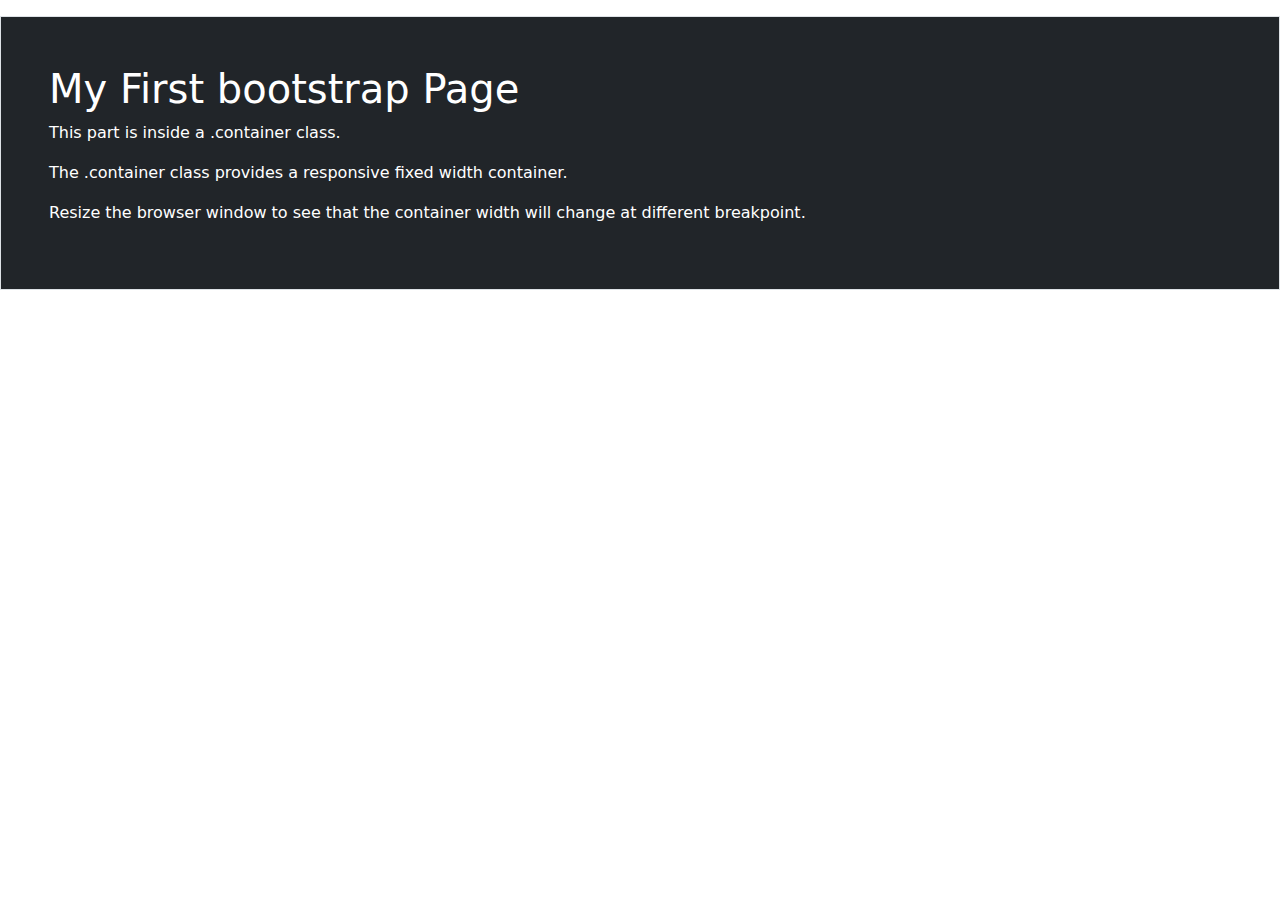
<file: index/index.html>
<!-- Latest compiled and minified CSS -->
<link href="https://cdn.jsdelivr.net/npm/bootstrap@5.1.1/dist/css/bootstrap.min.css" rel="stylesheet">

<!-- Latest compiled JavaScript -->
<script src="https://cdn.jsdelivr.net/npm/bootstrap@5.1.1/dist/js/bootstrap.bundle.min.js"></script>

<!DOCTYPE html>
<html>
    <head>
        <title>Bootstrap Example</title>
        <meta charset="utf-8">
        <meta name="viewport" content="width=device-width, initial-scale=1">
        <link href="https://cdn.jsdelivr.net/npm/bootstrap@5.1.1/dist/css/bootstrap.min.css" rel="sty>
        <script src="https://cdn.jsdelivr.net/npm/bootstrap@5.1.1/dist/js/bootstrap.bundle.min.js"></script>
    </head>
    <body>
        <div class="container-fluid p-5 my-3 border bg-dark text-white">
            <h1>My First bootstrap Page</h1>
            <p>This part is inside a .container class.</p>
            <p>The .container class provides a responsive fixed width container.</p>
            <p>Resize the browser window to see that the container width will change at different breakpoint.</p>
        </div>
    </body>
</html>
</file>
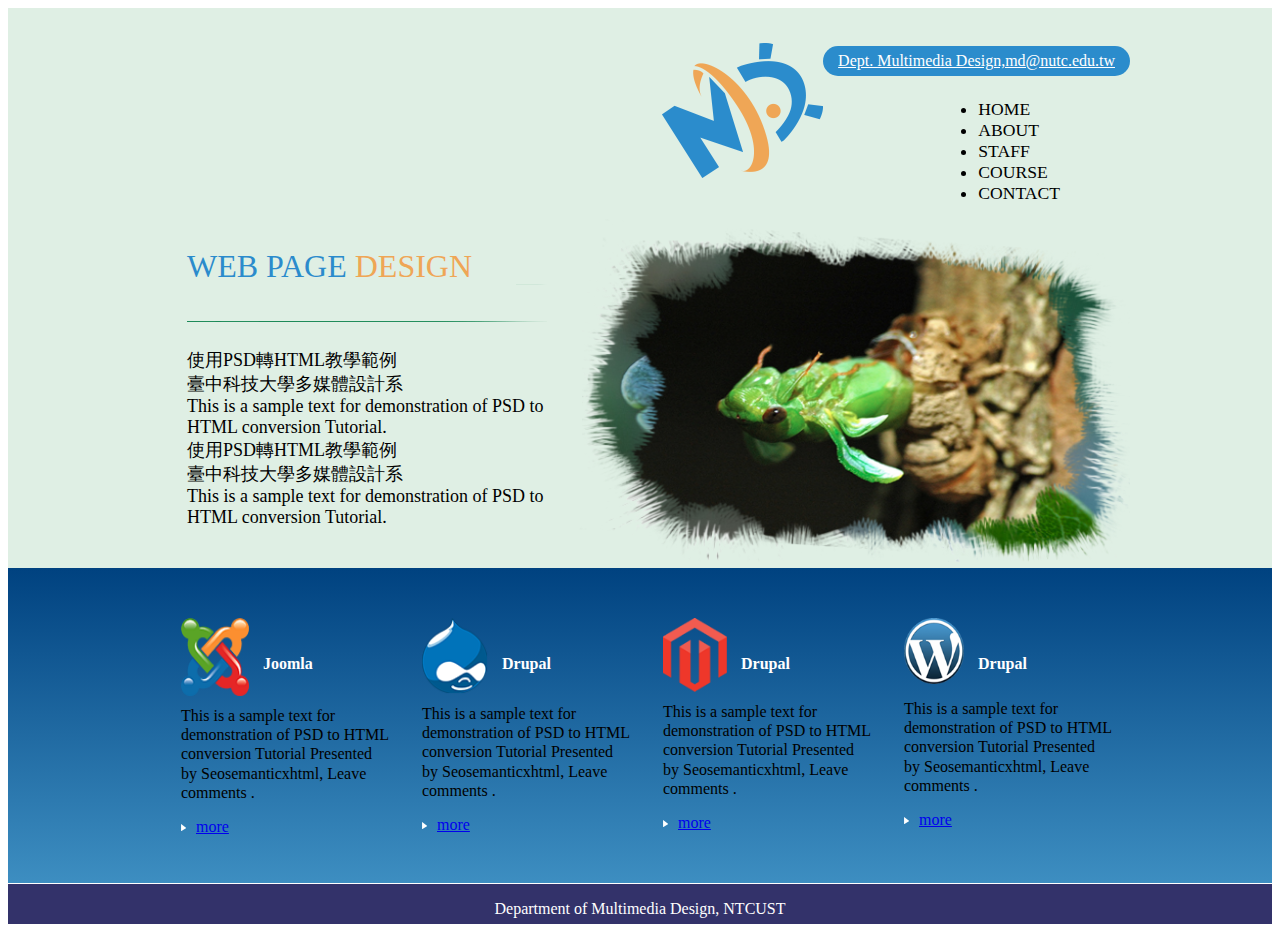
<file: index/index1015.html>
<!DOCTYPE html>
<html>
<head>
    <meta charset="UTF-8">
    <meta http-equiv="X-UA-Compatible" content="IE=edge">
    <meta name="viewport" content="width=device-width, initial-scale=1.0">
    <title>Document</title>
    <link rel="stylesheet" href="css/style.css" type="text/css" />
</head>
<body>
    <header id="header">
        <div id="headerContainer">
                <section id="rightHeader">
                    <a id="LOGO1">
                        <img src="images/LOGO1.png" width="161" height="135" alt=""/>
                    </a>
                    
                    <div id="topLink">
                        <a href="http://md.nutc.edu.tw">Dept. Multimedia Design,md@nutc.edu.tw</a>
                    </div>

                    <nav id="Nav">
                        <ul><li>HOME</li></ul>
                        <ul><li>ABOUT</li></ul>
                        <ul><li>STAFF</li></ul>
                        <ul><li>COURSE</li></ul>
                        <ul><li>CONTACT</li></ul>
                    </nav>
                </section>
                
                <img src="images/QQ2.png" width="551" height="343" alt=""/>
                <div id="leftheader">
                    <h1>WEB PAGE<span class="h1Sec2"> DESIGN</span></h1>
                    <img src="images/LINE.png"width="360" alt=""/>
                    <p>
                              <br>
                              <br>
                        使用PSD轉HTML教學範例<br>
                        臺中科技大學多媒體設計系<br>
                        This is a sample text for demonstration of PSD to HTML conversion Tutorial.<br>
                        使用PSD轉HTML教學範例<br>
                        臺中科技大學多媒體設計系<br>
                        This is a sample text for demonstration of PSD to HTML conversion Tutorial.
                    </p>
                </div>

        </div>

    </header>

    <article id="mainContainer">
        <div id="wrapper">

            <section class="cms">
                <img src="images/Joomla.png" width="68" height="78" alt=""/>
                <h3>Joomla</h3>
                <p>This is a sample text for demonstration of PSD to HTML conversion Tutorial Presented by Seosemanticxhtml, Leave comments .</p>
                <a href="#">more</a>
            </section>

            <section class="cms">
                <img src="images/Drupal.png" width="66" height="76" alt=""/>
                <h3>Drupal</h3>
                <p>This is a sample text for demonstration of PSD to HTML conversion Tutorial Presented by Seosemanticxhtml, Leave comments .</p>
                <a href="#">more</a>
            </section>

            <section class="cms">
                <img src="images/Magento.png" width="64" height="74" alt=""/>
                <h3>Drupal</h3>
                <p>This is a sample text for demonstration of PSD to HTML conversion Tutorial Presented by Seosemanticxhtml, Leave comments .</p>
                <a href="#">more</a>
            </section>

            <section class="cms">
                <img src="images/Wordpress.png" width="60" height="66" alt=""/>
                <h3>Drupal</h3>
                <p>This is a sample text for demonstration of PSD to HTML conversion Tutorial Presented by Seosemanticxhtml, Leave comments .</p>
                <a href="#">more</a>
            </section>

        </div>
    </article>
       
    <footer id="footer">
        <p>Department of Multimedia Design, NTCUST
       </p>
    </footer>
       
</body>
</file>
<file: index/css/style.css>
#header{
    background-image: url('../images/chris-lee-70l1tDAI6rM-unsplash.jpg');
    width:100%;
    height:560px;
}

#headerContainer{
    width:980px;
    margin:auto
}

#rightHeader{
    float:right;
    width:px;
}

#topLink{
    border-radius: 16px;
    background-color: #2B8CCC;
    float: right;
    padding-top: 6px;
    padding-bottom: 6px;
    padding-left: 15px;
    padding-right: 15px;
    margin-top: 38px;
}

#LOGO1{
    float:left;
    margin-top: 25px;
    margin-left: 30px;
}

#topLink a{
    color: #ffffff;
}

#Nav ul li{
    float:left;
    margin-left: 30px;
    margin-right: 10px;
    margin: 0px 70px 0px 0px 
}

#Nav{
     width: auto ;
    margin: 0px 0px 0px 0px  ; 
    padding:5px 0px 5px 0px ;
    text-align: center;
    font-size:1.1em;
    list-style-type: none;
    float:right;
    clear:right;
}

#headerContainer img{
    float:right;
    margin-top: 10px;
}

#leftheader h1{
    text-align:left;
    color:#2B8BCC;
    font-family:Charlemagne Std;
    font-style:normal;
    font-weight:400;
    background-image:url(../images/LINE.png);
    background-repeat: no-repeat;
    background-position: right bottom;
    background-size: auto 1px;
}

#leftheader{
    float: left;
    margin-top: 18px;
    width: 360px;
    margin-left: 37px;
}

#leftheader h1 .h1Sec2{
    color: #EFA656;
}

#leftheader p{
    font-size: 18px;
}

#mainContainer {
	background-image: -webkit-linear-gradient(270deg,rgba(0,66,128,1.00) 0%,rgba(61,142,193,1.00) 100%);
	background-image: linear-gradient(180deg,rgba(0,66,128,1.00) 0%,rgba(61,142,193,1.00) 100%);
	width: 100%;
	height: 315px;
}

#wrapper {
	width: 980px;
	margin:auto;
}

#wrapper .cms {
	width: 210px;
	margin-left: 31px;
	padding-top: 50px;
	left: -4px;
	text-indent: 15px;
	float: left;
}
#wrapper .cms h3 {
	color: #FFFFFF;
	text-align: left;
	text-indent: 14px;
	padding-top: 21px;
	font-family: Charlemagne Std;
	font-size:16px;
}

#wrapper .cms img {
	float: left;
}
#wrapper .cms a {
	background-image: url(../images/RArrow.png);
	background-repeat: no-repeat;
	background-position: left center;
	float: left;
}
#wrapper .cms p {
	clear: both;
	line-height: 1.2em;
	padding-top: 10px;
	font-size: 1em;
	text-indent: 0px;
}

#footer {
	background-color: #33326A;
	width: 100%;
	height: 40px;
	border-top: 1px solid #FFFFFF;
	text-align: center;
}
#footer p {
	color: #FFFFFF;
}
</file>
